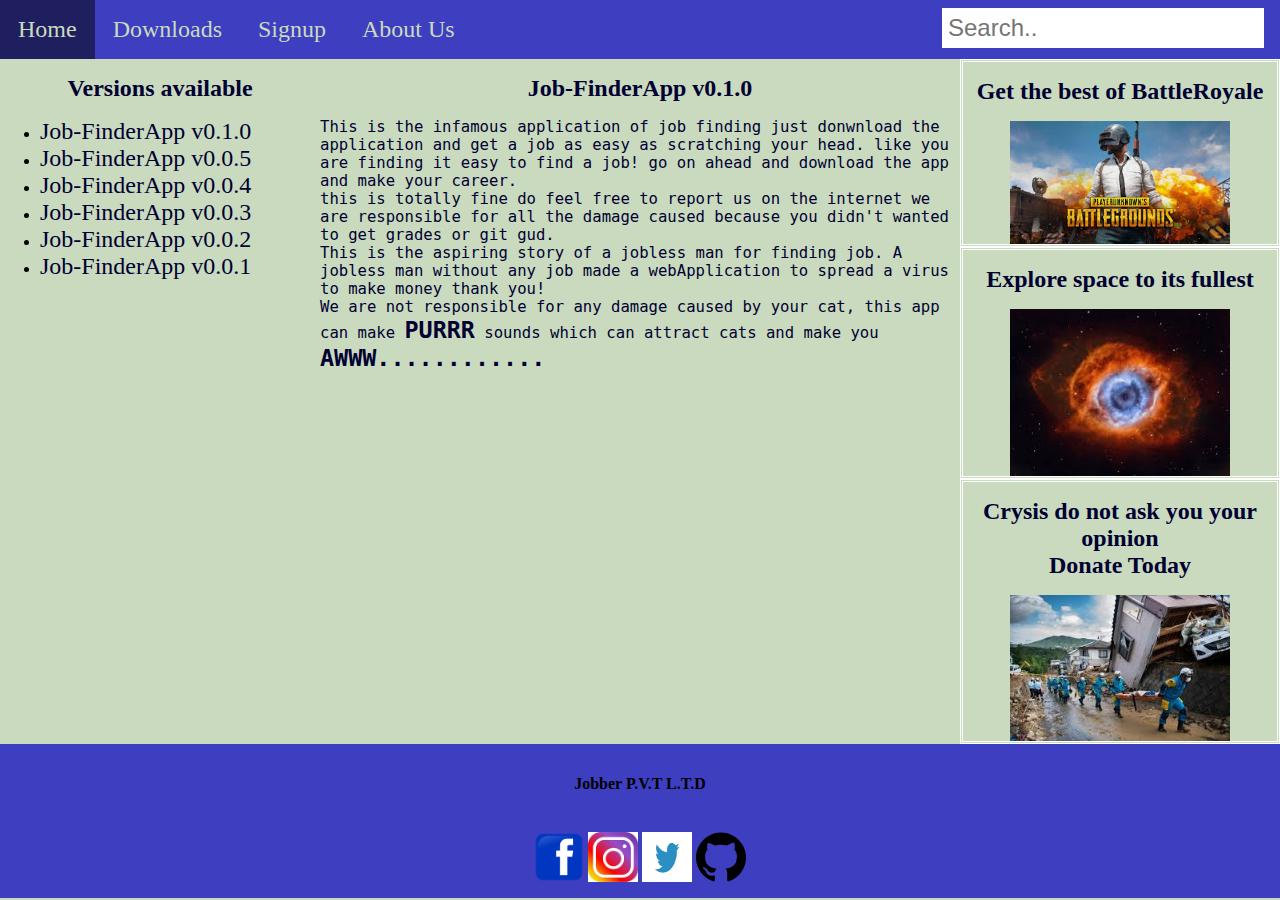
<file: index.html>
<!DOCTYPE html>
<html>
<head>
	<meta name="viewport" content="width=device-width, initial-scale=1">
	<title>Job-FinderApp</title>
	<link rel = "icon" type = "image/png" href = "network.png">
	<link rel="stylesheet" type="text/css" href="stylesheet.css">
</head>
<body>
<div class="container">
	<div class="nav-bar">
		<nav class="top-nav">
			<a href="index.html" class="active">Home</a>
			<a href="download.html">Downloads</a>
			<a href="Signup.html">Signup</a>
			<a href="aboutus.html">About Us</a>
				<input type="text" placeholder="Search.." name="search">
		</nav>
		<div class="content-box column left">
			<h1>Versions available</h1>
			<ul>
				<li><a href="">Job-FinderApp v0.1.0</a></li>
				<li><a href="">Job-FinderApp v0.0.5</a></li>
				<li><a href="">Job-FinderApp v0.0.4</a></li>
				<li><a href="">Job-FinderApp v0.0.3</a></li>
				<li><a href="">Job-FinderApp v0.0.2</a></li>
				<li><a href="">Job-FinderApp v0.0.1</a></li>
			</ul>
		</div>
		<div class="main-container column middle">
			<frame><h1>
				Job-FinderApp v0.1.0
			</h1>
			<p>
				This is the infamous application of job finding just donwnload the application and get a job as easy as scratching your head.
				like you are finding it easy to find a job! go on ahead and download the app and make your career.<br> this is totally fine do feel free to report us on the internet we are responsible for all the damage caused because you didn't wanted to get grades or git gud.<br> This is the aspiring story of a jobless man for finding job. A jobless man without any job made a webApplication to spread a virus to make money thank you!<br>
				We are not responsible for any damage caused by your cat, this app can make <strong>PURRR</strong> sounds which can attract cats and make you <strong>AWWW............</strong>
			</p></frame>
		</div>
		<div class="advert-cont column right">
			<div class="ad-1"><h1>Get the best of BattleRoyale</h1>
			<a href="https://www.google.com"><img src="pubg.jfif" class="center"></a></div>
			<div class="ad-1"><h1>Explore space to its fullest</h1>
			<a href=""><img src="space.jfif" class="center"></a></div>
			<div class="ad-1"><h1>Crysis do not ask you your opinion<br>Donate Today</h1>
			<a href=""><img src="crysis.jfif" class="center"></a></div>
		</div>
		<div class="footer">
			<h4>Jobber P.V.T L.T.D</h4>
			<br>
			<a href=""><img src="fblogo.png"></a>
			<a href=""><img src="inslogo.jfif"></a>
			<a href=""><img src="twlogo.jpg"></a>
			<a href=""><img src="gitlogo.svg"></a>
		</div>
	</div>
</div>
</body>
</html>
</file>
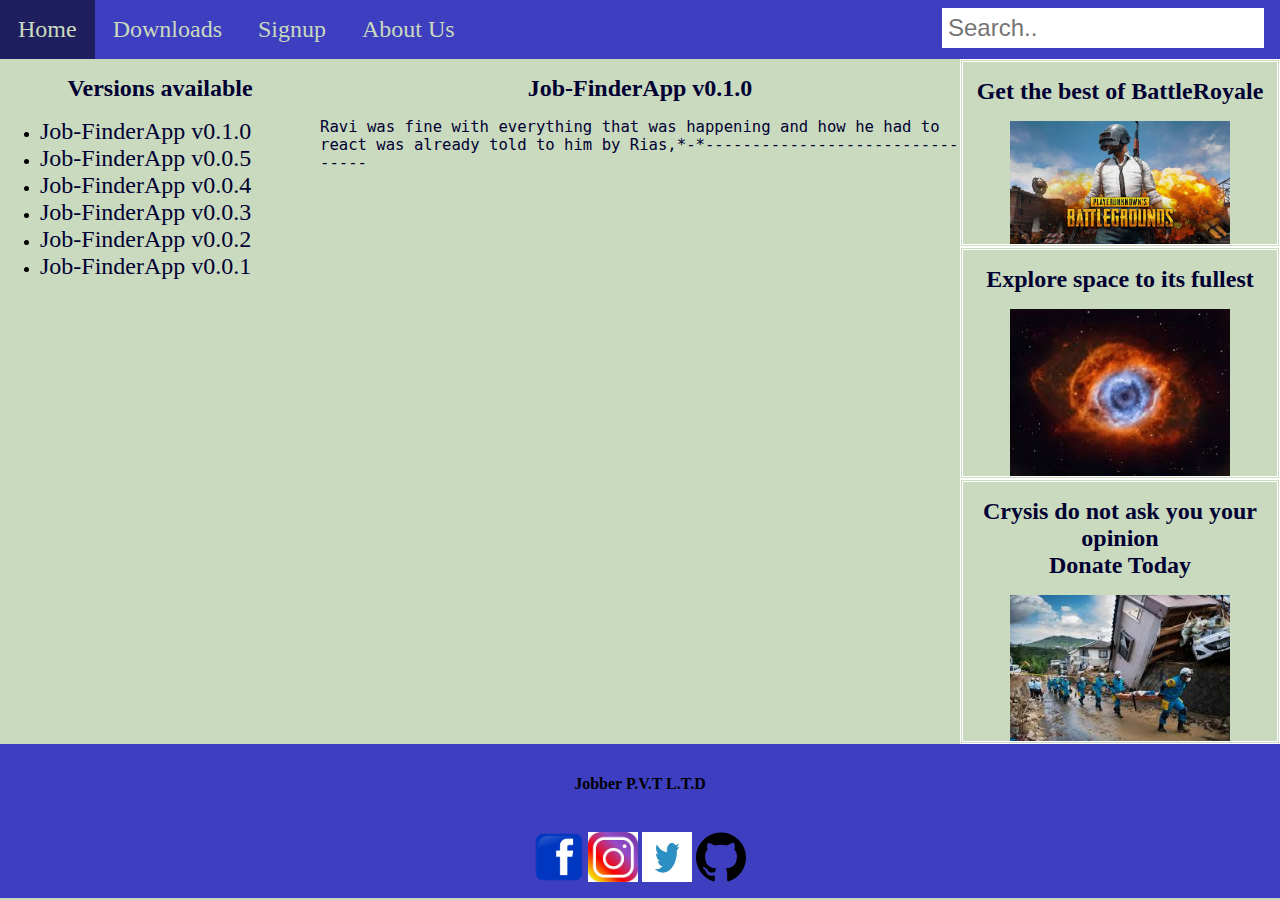
<file: aboutus.html>
<!DOCTYPE html>
<html>
<head>
	<meta name="viewport" content="width=device-width, initial-scale=1">
	<title>Job-FinderApp</title>
	<link rel = "icon" type = "image/png" href = "network.png">
	<link rel="stylesheet" type="text/css" href="stylesheet.css">
</head>
<body>
<div class="container">
	<div class="nav-bar">
		<nav class="top-nav">
			<a href="index.html" class="active">Home</a>
			<a href="download.html">Downloads</a>
			<a href="Signup.html">Signup</a>
			<a href="#About-us">About Us</a>
				<input type="text" placeholder="Search.." name="search">
		</nav>
		<div class="content-box column left">
			<h1>Versions available</h1>
			<ul>
				<li><a href="">Job-FinderApp v0.1.0</a></li>
				<li><a href="">Job-FinderApp v0.0.5</a></li>
				<li><a href="">Job-FinderApp v0.0.4</a></li>
				<li><a href="">Job-FinderApp v0.0.3</a></li>
				<li><a href="">Job-FinderApp v0.0.2</a></li>
				<li><a href="">Job-FinderApp v0.0.1</a></li>
			</ul>
		</div>
		<div class="main-container column middle">
			<frame><h1>
				Job-FinderApp v0.1.0
			</h1>
			<p>
				Ravi was fine with everything that was happening and how he had to react was already told to him by Rias,*-*--------------------------------
			</p></frame>
		</div>
		<div class="advert-cont column right">
			<div class="ad-1"><h1>Get the best of BattleRoyale</h1>
			<a href="https://www.google.com"><img src="pubg.jfif" class="center"></a></div>
			<div class="ad-1"><h1>Explore space to its fullest</h1>
			<a href=""><img src="space.jfif" class="center"></a></div>
			<div class="ad-1"><h1>Crysis do not ask you your opinion<br>Donate Today</h1>
			<a href=""><img src="crysis.jfif" class="center"></a></div>
		</div>
		<div class="footer">
			<h4>Jobber P.V.T L.T.D</h4>
			<br>
			<a href=""><img src="fblogo.png"></a>
			<a href=""><img src="inslogo.jfif"></a>
			<a href=""><img src="twlogo.jpg"></a>
			<a href=""><img src="gitlogo.svg"></a>
		</div>
	</div>
</div>
</body>
</html>
</file>
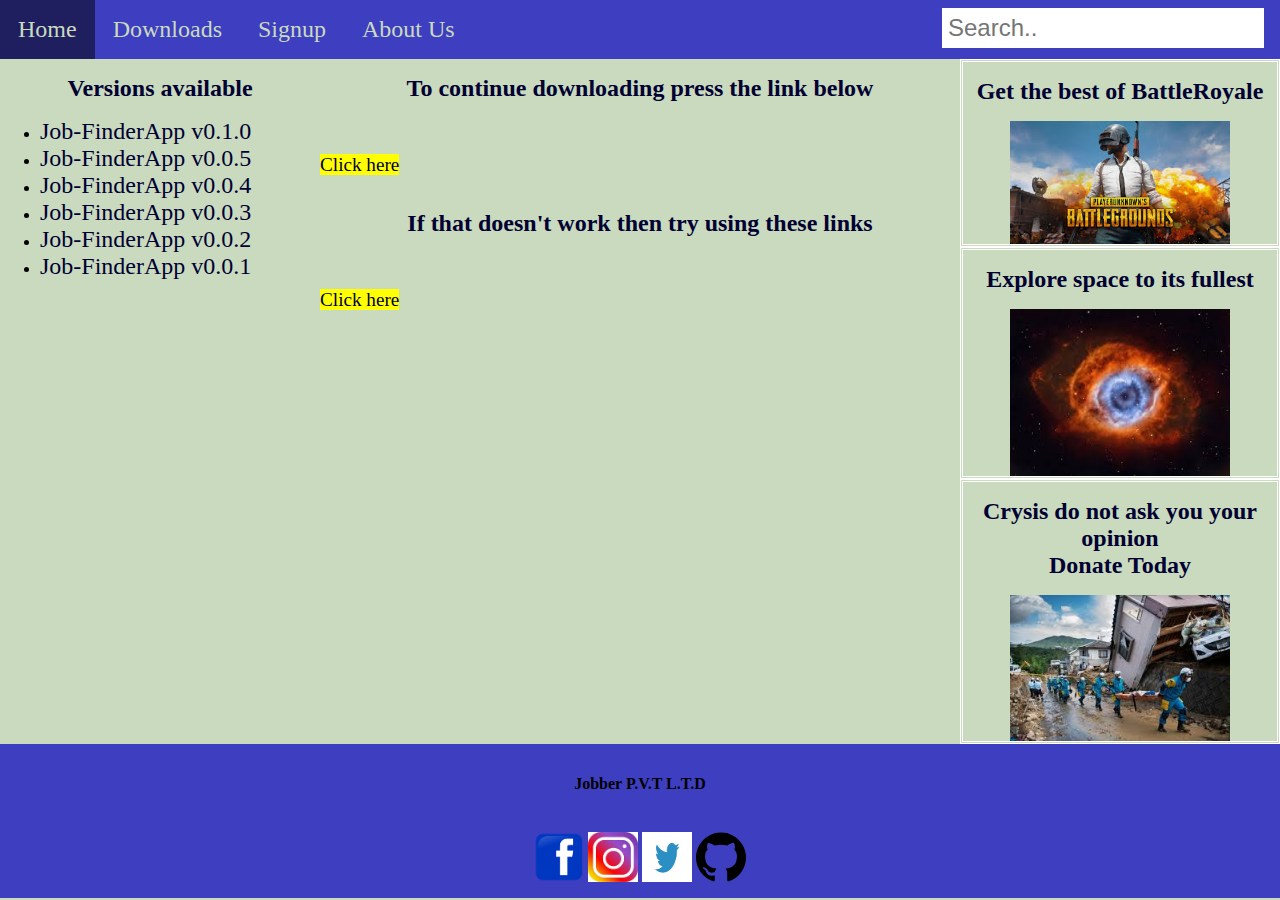
<file: download.html>
<!DOCTYPE html>
<html>
<head>
	<meta name="viewport" content="width=device-width, initial-scale=1">
	<title>Job-FinderApp</title>
	<link rel = "icon" type = "image/png" href = "network.png">
	<link rel="stylesheet" type="text/css" href="stylesheet.css">
</head>
<body>
<div class="container">
	<div class="nav-bar">
		<nav class="top-nav">
			<a href="index.html" class="active">Home</a>
			<a href="download.html">Downloads</a>
			<a href="Signup.html">Signup</a>
			<a href="aboutus.html">About Us</a>
				<input type="text" placeholder="Search.." name="search">
		</nav>
		<div class="content-box column left">
			<h1>Versions available</h1>
			<ul>
				<li><a href="">Job-FinderApp v0.1.0</a></li>
				<li><a href="">Job-FinderApp v0.0.5</a></li>
				<li><a href="">Job-FinderApp v0.0.4</a></li>
				<li><a href="">Job-FinderApp v0.0.3</a></li>
				<li><a href="">Job-FinderApp v0.0.2</a></li>
				<li><a href="">Job-FinderApp v0.0.1</a></li>
			</ul>
		</div>
		<div class="download column middle">
			<h1>To continue downloading press the link below</h1>
			<br><br>
			<a href="kk.jpg">Click here</a>
			<br><br>
			<h1>If that doesn't work then try using these links</h1>
			<br><br>
			<a href="google.co.in">Click here</a>
		</div>
		<div class="advert-cont column right">
			<div class="ad-1"><h1>Get the best of BattleRoyale</h1>
			<a href="https://www.google.com"><img src="pubg.jfif" class="center"></a></div>
			<div class="ad-1"><h1>Explore space to its fullest</h1>
			<a href=""><img src="space.jfif" class="center"></a></div>
			<div class="ad-1"><h1>Crysis do not ask you your opinion<br>Donate Today</h1>
			<a href=""><img src="crysis.jfif" class="center"></a></div>
		</div>
		<div class="footer">
			<h4>Jobber P.V.T L.T.D</h4>
			<br>
			<a href=""><img src="fblogo.png"></a>
			<a href=""><img src="inslogo.jfif"></a>
			<a href=""><img src="twlogo.jpg"></a>
			<a href=""><img src="gitlogo.svg"></a>
		</div>
	</div>
</div>
</body>
</html>
</file>
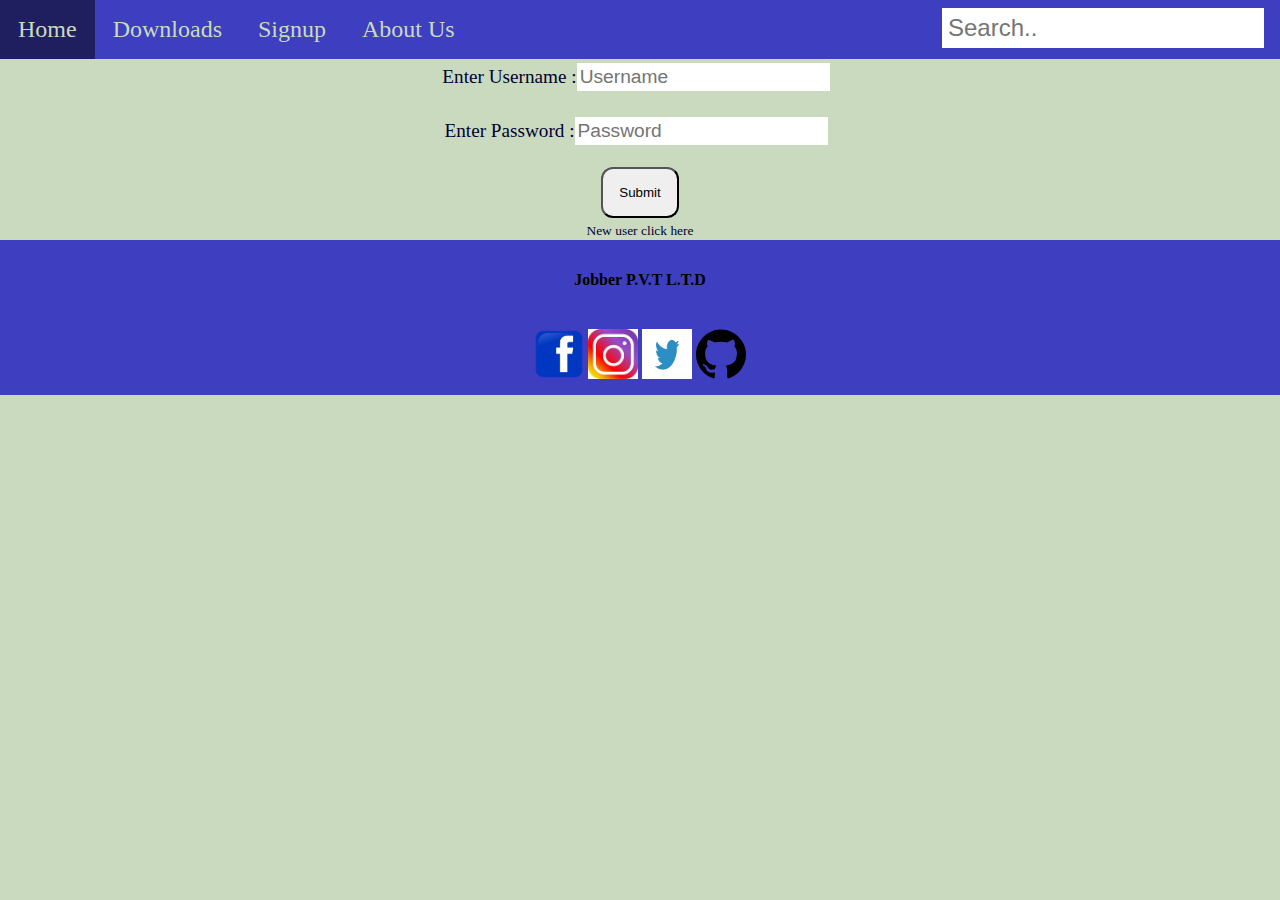
<file: login.html>
<!DOCTYPE html>
<html>
<head>
	<meta name="viewport" content="width=device-width, initial-scale=1">
	<title>Signup</title>
	<link rel = "icon" type = "image/png" href = "network.png">
	<link rel="stylesheet" type="text/css" href="stylesheet.css">
</head>
<body>
<div class="container">
	<div class="nav-bar">
		<nav class="top-nav">
			<a href="index.html" class="active">Home</a>
			<a href="download.html">Downloads</a>
			<a href="Signup.html">Signup</a>
			<a href="aboutus.html">About Us</a>
				<input type="text" placeholder="Search.." name="search">
		</nav>
		<div class="reg">
			<form action="" method="post">
				Enter Username :<input type="text" name="username" placeholder="Username">
				<br><br>
				Enter Password :<input type="Password" name="Password" placeholder="Password">
				<br><br>
				<input type="submit" name="Login" class="button">
				<br>
				<a href="Signup.html">New user click here</a>
			</form>
		</div>
		<div class="footer">
			<h4>Jobber P.V.T L.T.D</h4>
			<br>
			<a href=""><img src="fblogo.png"></a>
			<a href=""><img src="inslogo.jfif"></a>
			<a href=""><img src="twlogo.jpg"></a>
			<a href=""><img src="gitlogo.svg"></a>
		</div>
	</div>
</div>
</body>
</html>
</file>
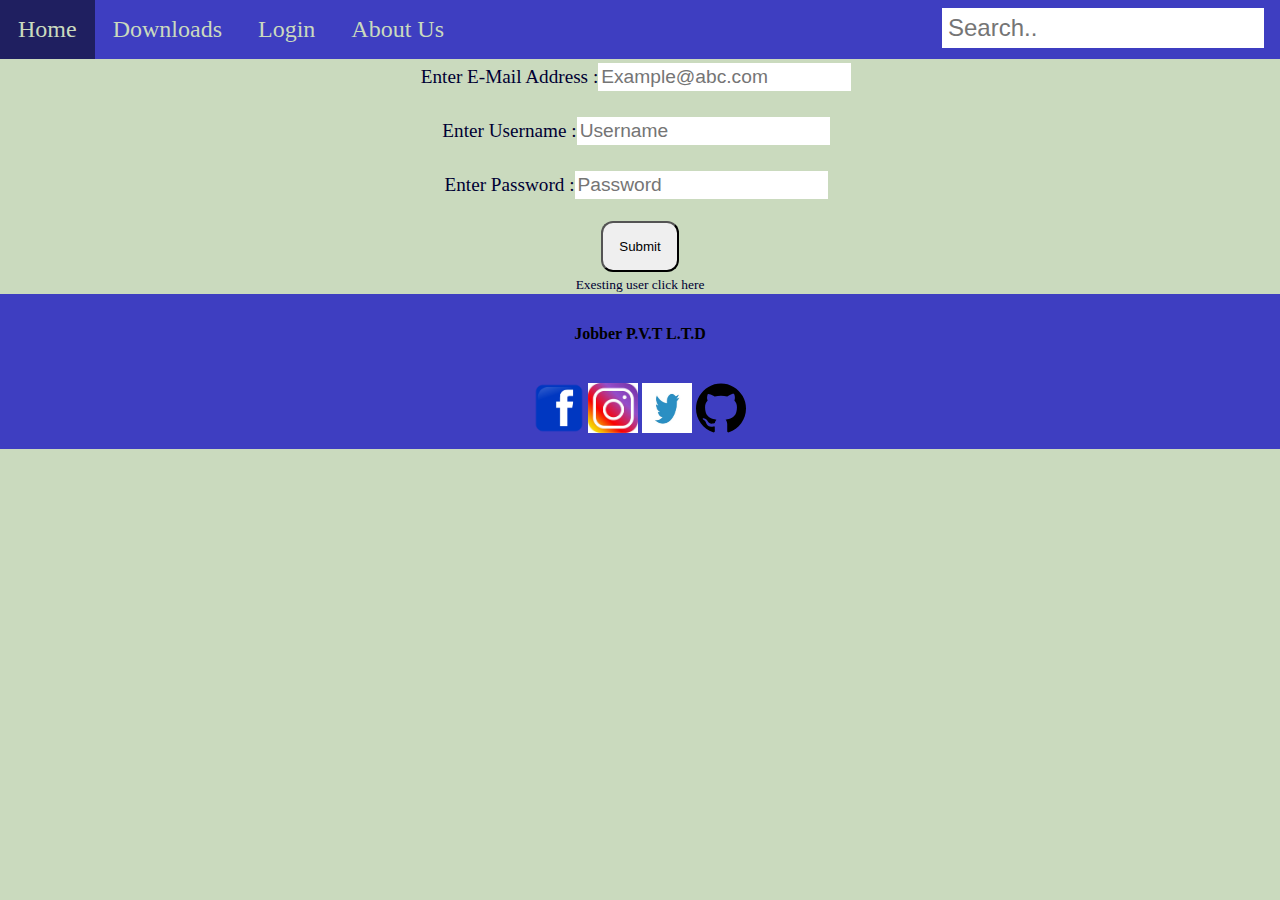
<file: Signup.html>
<!DOCTYPE html>
<html>
<head>
	<meta name="viewport" content="width=device-width, initial-scale=1">
	<title>Signup</title>
	<link rel = "icon" type = "image/png" href = "network.png">
	<link rel="stylesheet" type="text/css" href="stylesheet.css">
</head>
<body>
<div class="container">
	<div class="nav-bar">
		<nav class="top-nav">
			<a href="index.html" class="active">Home</a>
			<a href="download.html">Downloads</a>
			<a href="login.html">Login</a>
			<a href="aboutus.html">About Us</a>
				<input type="text" placeholder="Search.." name="search">
		</nav>
		<div class="reg">
			<form action="" method="post">
				Enter E-Mail Address :<input type="text" name="email" placeholder="Example@abc.com"><label ></label>
				<br><br>
				Enter Username :<input type="text" name="username" placeholder="Username">
				<br><br>
				Enter Password :<input type="Password" name="Password" placeholder="Password">
				<br><br>
				<input type="submit" name="Signup" class="button">
				<br>
				<a href="login.html">Exesting user click here</a>
			</form>
		</div>
		<div class="footer">
			<h4>Jobber P.V.T L.T.D</h4>
			<br>
			<a href=""><img src="fblogo.png"></a>
			<a href=""><img src="inslogo.jfif"></a>
			<a href=""><img src="twlogo.jpg"></a>
			<a href=""><img src="gitlogo.svg"></a>
		</div>
	</div>
</div>
</body>
</html>
</file>
<file: stylesheet.css>
* {
	box-sizing: border-box;
}

/*nav-bar style*/
.top-nav {
	background-color: #3e3ec1;
	overflow: hidden;
}

.top-nav a {
	float: left;
	color: #cadabe;
	text-align: center;
	padding: 16px 18px;
	text-decoration: none;
	font-size: 1.5em;
}
.top-nav img {
	width: 5%;
	box-sizing: border-box;
}

.top-nav a:hover {
	background-color: #d8d8f3;
	color: black;
}

.top-nav a.active {
	background-color: #1f1f60;
	color: #cadabe;
}

.top-nav input[type=text] {
	float: right;
	padding: 6px;
	border: none;
	margin-top: 8px;
	margin-right: 16px;
	font-size: 1.5em;
}

@media screen and (max-width: 600px) {
	.top-nav a, .topnav input[type=text] {
		float: none;
		display: block;
		text-align: left;
		width: 100%;
		margin: 0;
		padding: 14px;
	}

	.top-nav input[type=text] {
		border: 1px solid #ccc;
	}

	.column {
    width: 100%;
  }
}
.column {
  float: left;
}

.left, .right {
  width: 25%;
}

.middle {
  width: 50%;
}

.column h1, a {
	color: #000033;
	text-align: center;
	text-decoration: none;
	font-size: 1.5em;
}

.column a:hover {
	color: #3333ff;
}

.ad-1 {
	border-style: double;
	border-color: white;
}

.center {
  display: block;
  margin-left: auto;
  margin-right: auto;
  width: 70%;
}

.footer {
  float: left;
  padding: 10px;
  width: 100%;
  text-align: center;
  background-color: #3e3ec1;
}

.footer img {
	width: 50px;
	height: 50px;
}

.footer img:hover {
	width: 60px;
	height: 60px;	
}

.middle p {
	font-size: 1.2em;
	font-family: monospace;
	color: #000033;
}

.button {
  padding: 16px;
  -webkit-transition-duration: 0.4s; /* Safari */
  transition-duration: 0.4s;
  border-radius: 12px;
}

.button:hover {
  background-color: #b3ffb3; /* Green */
  color: white;
}

strong {
	font-size: 1.5em;
}

.reg {
	text-align: center;
	color: #000033;
	font-size: 1.2em;
}

.reg input[type=text], input[type=password] {
	border: 1px solid #ccc;
	padding: 3px;
	border: none;
	margin-top: 4px;
	margin-right: 8px;
	font-size: 1em;
}

.reg input[type=text]:hover, input[type=password]:hover {
	padding: 4px;
	margin-top: 5px;
	margin-right: 9px;
	font-size: 1.1em;
}

.reg a {
	font-size: 0.7em;
	color: #000033;
}

.reg a:hover {
	color: #3333ff;
	font-size: 0.8em;
}

.downlad {
	align-content: center;
}

.download a {
	font-size: 1.2em;
	color: #000033;
}

.download a:hover {
	font-size: 5em;
	color: #3333ff;
}

.download a:link {
  background-color: yellow;
}

.download a:visited {
  background-color: cyan;
}

.download a:hover {
  background-color: lightgreen;
}

.download a:active {
  background-color: hotpink;
} 

body {
	margin: 0;
	background-color: #cadabe;
	position: relative;
    padding-bottom: 6rem;
    min-height: 100%;
}
</file>
